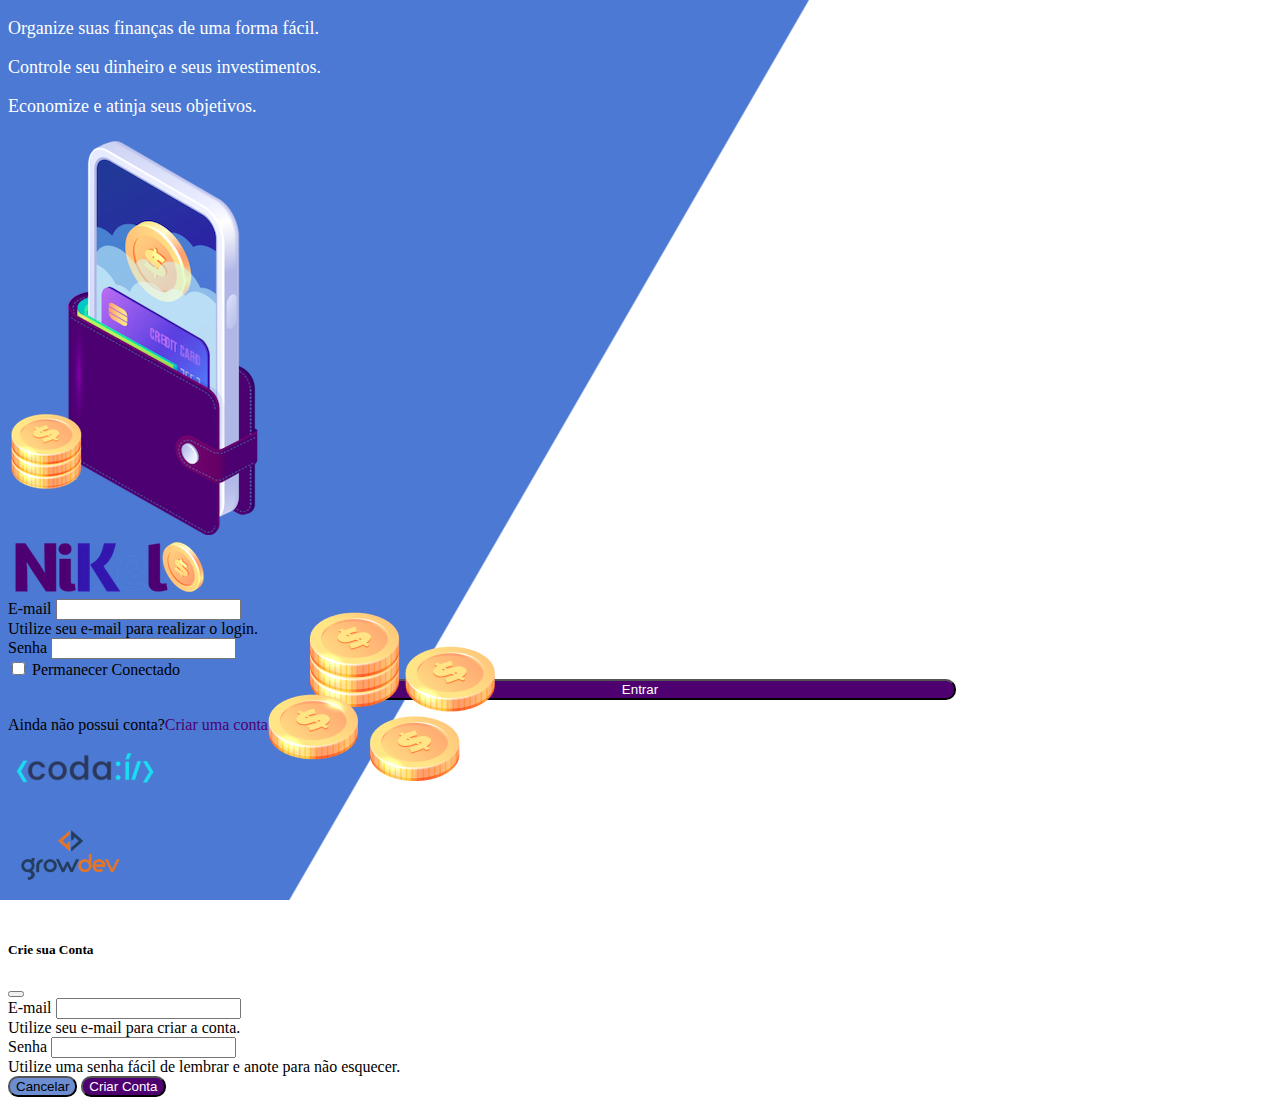
<file: public/index.html>
<!DOCTYPE html>
<html lang="pt">

<head>
    <meta charset="UTF-8">
    <meta http-equiv="X-UA-Compatible" content="IE=edge">
    <meta name="viewport" content="width=device-width, initial-scale=1.0">
    <link href="https://cdn.jsdelivr.net/npm/bootstrap@5.1.3/dist/css/bootstrap.min.css" rel="stylesheet" integrity="sha384-1BmE4kWBq78iYhFldvKuhfTAU6auU8tT94WrHftjDbrCEXSU1oBoqyl2QvZ6jIW3" crossorigin="anonymous">
    <link rel="stylesheet" href="./css/styles.css">
    <title>Nikel</title>

</head>

<body id="login">
    <main>
        <div class="container">
            <div class="row vh-100">
                <div class="col-12 col-md-6 d-flex my-5 justity-content-center flex-column">
                    <div class="text-login">
                        <p>Organize suas finanças de uma forma fácil.</p>
                        <p>Controle seu dinheiro e seus investimentos.</p>
                        <p>Economize e atinja seus objetivos.</p>
                    </div>
                    <div class="text-center">
                        <img src="./assets/images/pocket.png" alt="pocket image" class="img-fluid">
                        <img src="./assets/images/coins.png" alt="coins image" class="img-fluid d-none d-md-inline coins">
                    </div>
                </div>
                <div class="col-12 col-md-6 d-flex my-5 justity-content-center flex-column">
                    <div class="container">
                        <div class="row">
                            <div class="col">
                                <div class="text-center mb-3">
                                    <img src="./assets/images/nikel-logo.png" alt="logo nikel" class="img-fluid">
                                </div>
                            </div>
                        </div>
                        <div class="row">
                            <div class="col">
                                <form id="login-form">
                                    <div class="mb-3">
                                        <label for="email-input" class="form-label">E-mail</label>
                                        <input type="email" class="form-control" id="email-input" aria-describedby="emailHelp">
                                        <div id="emailHelp" class="form-text">Utilize seu e-mail para realizar o login.
                                        </div>
                                    </div>
                                    <div class="mb-3">
                                        <label for="password-input" class="form-label">Senha</label>
                                        <input type="password" class="form-control" id="password-input">
                                    </div>
                                    <div class="mb-3 form-check">
                                        <input type="checkbox" class="form-check-input" id="session-input">
                                        <label class="form-check-label" for="session-input">Permanecer Conectado</label>
                                    </div>
                                    <button type="submit" class="btn button-login">Entrar</button>
                                </form>
                            </div>
                        </div>
                        <div class="row">
                            <div class="col">
                                <p id="link-conta" class="text-center mt-2 form-text" data-bs-toggle="modal"
                                    data-bs-target="#register-modal">Ainda não possui conta?<span
                                        class="link-default">Criar uma conta</span></p>
                            </div>
                            <div class="row">
                                <div class="col">
                                    <div class="text-center mt-5">
                                        <img src="./assets/images/codai-logo.png" alt="logo codaí" class="img-fluid">
                                    </div>
                                </div>
                            </div>
                            <div class="row">
                                <div class="col">
                                    <div class="text-center">
                                        <img src="./assets/images/growdev-logo.png" alt="logo growdev" class="img-fluid">
                                    </div>
                                </div>
                            </div>
                        </div>
                    </div>
                </div>
            </div>
        </div>
        <!--Modal-->
        <div class="modal fade" id="register-modal" tabindex="-1" aria-labelledby="exampleModalLabel"
            aria-hidden="true">
            <div class="modal-dialog">
                <div class="modal-content">
                    <div class="modal-header">
                        <h5 class="modal-title" id="exampleModalLabel">Crie sua Conta</h5>
                        <button type="button" class="btn-close" data-bs-dismiss="modal" aria-label="Close"></button>
                    </div>
                    <form id="create-form">
                        <div class="modal-body">
                            <div class="mb-3">
                                <label for="email-create-input" class="form-label">E-mail</label>
                                <input type="email" class="form-control" id="email-create-input"
                                    aria-describedby="emailHelp" required>
                                <div id="emailHelp" class="form-text">Utilize seu e-mail para criar a conta.</div>
                            </div>
                            <div class="mb-3">
                                <label for="password-create-input" class="form-label">Senha</label>
                                <input type="password" class="form-control" id="password-create-input" required>
                                <div id="emailHelp" class="form-text">Utilize uma senha fácil de lembrar e anote para
                                    não esquecer.</div>
                            </div>
                        </div>
                        <div class="modal-footer">
                            <button type="button" class="btn button-cancel" data-bs-dismiss="modal">Cancelar</button>
                            <button type="submit" class="btn button-default">Criar Conta</button>
                        </div>
                    </form>
                </div>
            </div>
        </div>
    </main>

    <script src="https://cdn.jsdelivr.net/npm/bootstrap@5.1.3/dist/js/bootstrap.bundle.min.js"
        integrity="sha384-ka7Sk0Gln4gmtz2MlQnikT1wXgYsOg+OMhuP+IlRH9sENBO0LRn5q+8nbTov4+1p"
        crossorigin="anonymous"></script>
    <script src="./js/index.js"></script>

</body>

</html>
</file>
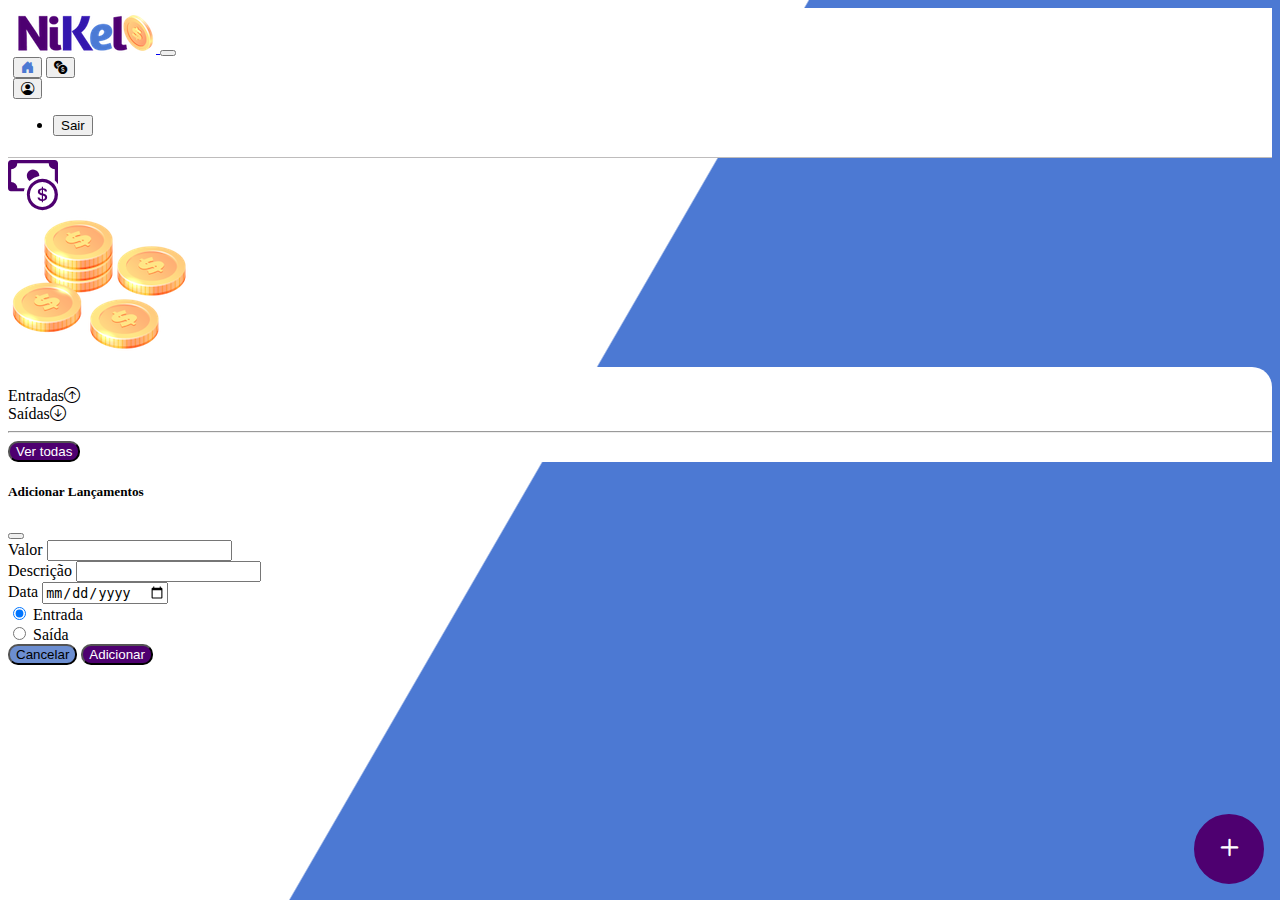
<file: public/home.html>
<!DOCTYPE html>
<html lang="pt">

<head>
    <meta charset="UTF-8">
    <meta http-equiv="X-UA-Compatible" content="IE=edge">
    <meta name="viewport" content="width=device-width, initial-scale=1.0">
    <link href="https://cdn.jsdelivr.net/npm/bootstrap@5.1.3/dist/css/bootstrap.min.css" rel="stylesheet"
        integrity="sha384-1BmE4kWBq78iYhFldvKuhfTAU6auU8tT94WrHftjDbrCEXSU1oBoqyl2QvZ6jIW3" crossorigin="anonymous">
    <link rel="stylesheet" href="https://cdn.jsdelivr.net/npm/bootstrap-icons@1.7.2/font/bootstrap-icons.css">
    <link rel="stylesheet" href="css/styles.css">
    <title>Nikel-Home</title>

</head>

<body id="app">
    <header>
        <nav class="navbar navbar-expand navbar-light bg-white">
            <div class="container-fluid">
                <a class="navbar-brand" href="#">
                    <img src="./assets/images/nikel-small-logo.png" alt="nikel-logo" class="img-fluid" srcset="">
                </a>
                <button class="navbar-toggler" type="button" data-bs-toggle="collapse"
                    data-bs-target="#navbarSupportedContent" aria-controls="navbarSupportedContent" aria-expanded="false" aria-label="Toggle navigation">
                    <span class="navbar-toggler-icon"></span>
                </button>
                <div class="collapse navbar-collapse justify-content-end" id="navbarSupportedContent">
                    <div class="d-flex menu">
                        <a href="home.html"><button class="btn" type="button"><i
                                    class="bi bi-house-door-fill fs-4 color-secondary"></i></button></a>
                        <a href="transactions.html"><button class="btn" type="button"><i
                                    class="bi bi-currency-exchange fs-4"></i></button></a>

                        <div class="dropdown">
                            <button class="btn" type="button" id="dropdownMenuButton1" data-bs-toggle="dropdown"
                                aria-expanded="false">
                                <i class="bi bi-person-circle fs-4"></i></button>
                            <ul class="dropdown-menu logout" aria-labelledby="dropdownMenuButton1">
                                <li><button class="dropdown-item" id="button-logout">Sair</button></li>
                            </ul>
                        </div>
                    </div>
                </div>
            </div>
        </nav>
    </header>
    <main>
        <div class="container-lg">
            <div class="row">
                <div class="col d-flex mt-4 justify-content-start align-items-center">
                    <i class="bi bi-cash-coin color-primary icon-detail"></i>
                    <span class="fs-2" id="total"></span>
                </div>
                <div class="col d-flex mt-4 justify-content-end">
                    <div class="text-center">
                        <img src="./assets/images/coins-small.png" alt="coins" srcset="">
                    </div>
                </div>
            </div>
            <div class="row">
                <div class="col-12 info shadow-lg">
                    <div class="container">
                        <div class="row">
                            <div class="col-6">
                                <span class="fs-4">Entradas<i
                                        class="bi bi-arrow-up-circle fs-2 align-middle"></i></span>
                            </div>
                            <div class="col-6">
                                <span class="fs-4">Saídas<i
                                        class="bi bi-arrow-down-circle fs-2 align-middle"></i></span>
                            </div>
                            <div class="col-12 my-2">
                                <hr>
                            </div>
                        </div>
                        <div class="row">
                            <div class="col-6">
                                <div class="container p-0" id="cash-in-list"></div>
                            </div>
                            <div class="col-6">
                                <div class="container p-0" id="cash-out-list"></div>
                            </div>
                            <div class="col-12 mb-4">
                                <button type="button" class="btn button-default" id="transactions-button">Ver
                                    todas</button>
                            </div>
                        </div>
                    </div>
                </div>
            </div>
            <button class="btn button-float" data-bs-toggle="modal" data-bs-target="#transaction-modal"><i
                    class="bi bi-plus"></i></button>
        </div>
        <!--Modal-->
        <div class="modal fade" id="transaction-modal" tabindex="-1" aria-labelledby="exampleModalLabel"
            aria-hidden="true">
            <div class="modal-dialog">
                <div class="modal-content">
                    <div class="modal-header">
                        <h5 class="modal-title" id="exampleModalLabel">Adicionar Lançamentos</h5>
                        <button type="button" class="btn-close" data-bs-dismiss="modal" aria-label="Close"></button>
                    </div>
                    <form id="transaction-form">
                        <div class="modal-body">
                            <div class="mb-3">
                                <label for="value-input" class="form-label">Valor</label>
                                <input type="number" step="any" class="form-control" id="value-input"
                                    aria-describedby="emailHelp" required>
                            </div>
                            <div class="mb-3">
                                <label for="description-input" class="form-label">Descrição</label>
                                <input type="text" class="form-control" id="description-input" required>
                            </div>
                            <div class="mb-3">
                                <label for="date-input" class="form-label">Data</label>
                                <input type="date" class="form-control" id="date-input" required>
                            </div>
                            <div class="mb-3">
                                <div class="form-check form-check-inline">
                                    <input class="form-check-input" type="radio" name="type-input" id="inlineRadio1"
                                        value="1" checked>
                                    <label class="form-check-label" for="inlineRadio1">Entrada</label>
                                </div>
                                <div class="form-check form-check-inline">
                                    <input class="form-check-input" type="radio" name="type-input" id="inlineRadio2"
                                        value="2">
                                    <label class="form-check-label" for="inlineRadio2">Saída</label>
                                </div>
                            </div>
                        </div>
                        <div class="modal-footer">
                            <button type="button" class="btn button-cancel" data-bs-dismiss="modal">Cancelar</button>
                            <button type="submit" class="btn button-default">Adicionar</button>
                        </div>
                    </form>
                </div>
            </div>
        </div>
    </main>

    <script src="https://cdn.jsdelivr.net/npm/bootstrap@5.1.3/dist/js/bootstrap.bundle.min.js"
        integrity="sha384-ka7Sk0Gln4gmtz2MlQnikT1wXgYsOg+OMhuP+IlRH9sENBO0LRn5q+8nbTov4+1p"
        crossorigin="anonymous"></script>
    <script src="./js/home.js"></script>

</body>

</html>
</file>
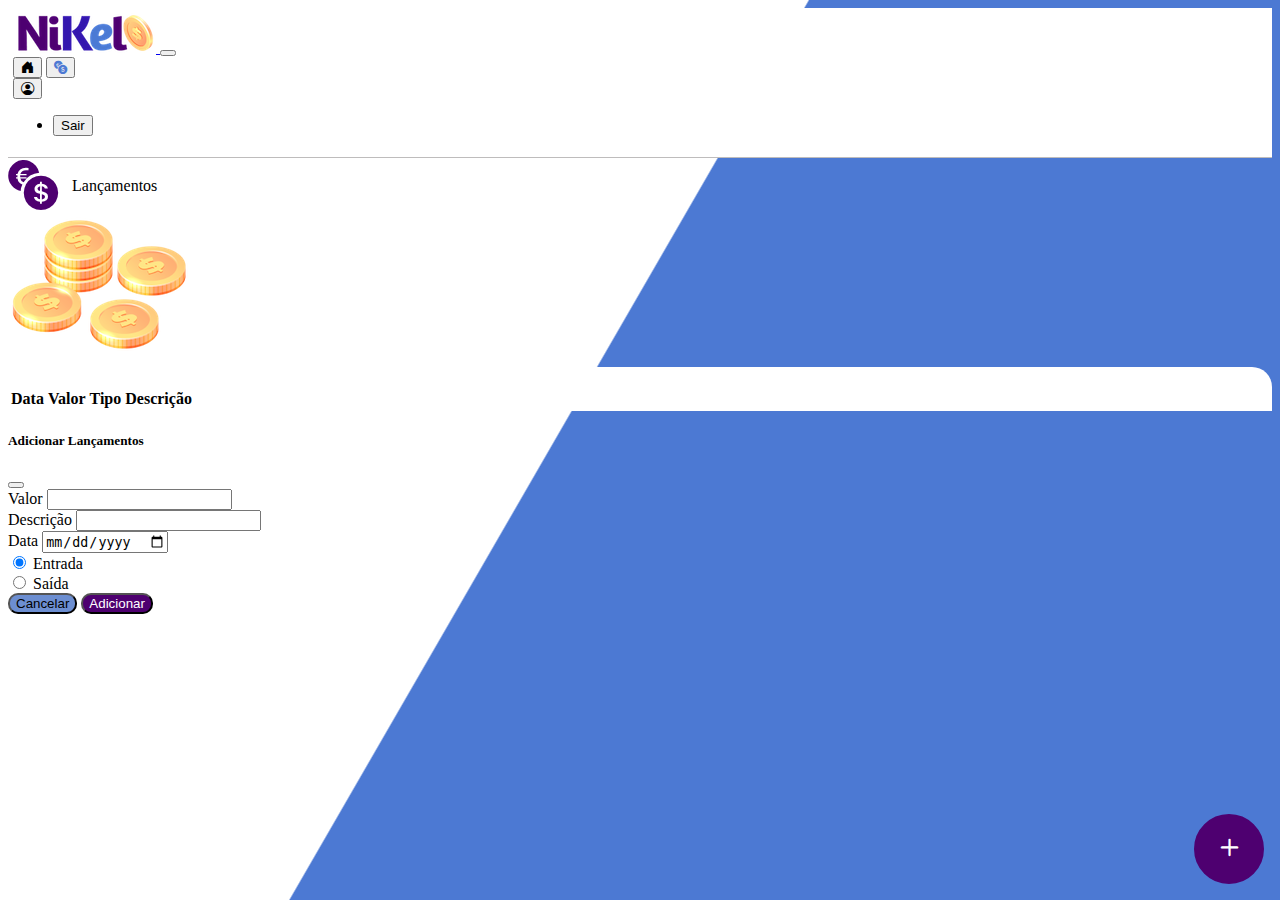
<file: public/transactions.html>
<!DOCTYPE html>
<html lang="pt">

<head>
    <meta charset="UTF-8">
    <meta http-equiv="X-UA-Compatible" content="IE=edge">
    <meta name="viewport" content="width=device-width, initial-scale=1.0">
    <link href="https://cdn.jsdelivr.net/npm/bootstrap@5.1.3/dist/css/bootstrap.min.css" rel="stylesheet"
        integrity="sha384-1BmE4kWBq78iYhFldvKuhfTAU6auU8tT94WrHftjDbrCEXSU1oBoqyl2QvZ6jIW3" crossorigin="anonymous">
    <link rel="stylesheet" href="https://cdn.jsdelivr.net/npm/bootstrap-icons@1.7.2/font/bootstrap-icons.css">
    <link rel="stylesheet" href="css/styles.css">
    <title>Nikel-Histórico</title>
</head>

<body id="app">
    <header>
        <nav class="navbar navbar-expand navbar-light bg-white">
            <div class="container-fluid">
                <a class="navbar-brand" href="#">
                    <img src="./assets/images/nikel-small-logo.png" alt="logo nikel" class="img-fluid">
                </a>
                <button class="navbar-toggler" type="button" data-bs-toggle="collapse"
                    data-bs-target="#navbarSupportedContent" aria-controls="navbarSupportedContent"
                    aria-expanded="false" aria-label="Toggle navigation">
                    <span class="navbar-toggler-icon"></span>
                </button>
                <div class="collapse navbar-collapse justify-content-end" id="navbarSupportedContent">
                    <div class="d-flex menu">
                        <a href="home.html"><button class="btn" type="button"><i
                                    class="bi bi-house-door-fill fs-4"></i></button></a>
                        <a href="transactions.html"><button class="btn" type="button"><i
                                    class="bi bi-currency-exchange fs-4 color-secondary"></i></button></a>

                        <div class="dropdown">
                            <button class="btn" type="button" id="dropdownMenuButton1" data-bs-toggle="dropdown"
                                aria-expanded="false">
                                <i class="bi bi-person-circle fs-4"></i></button>
                            <ul class="dropdown-menu logout" aria-labelledby="dropdownMenuButton1">
                                <li><button class="dropdown-item" id="button-logout">Sair</button></li>
                            </ul>
                        </div>
                    </div>
                </div>
            </div>
        </nav>
    </header>
    <main>
        <div class="container-lg">
            <div class="row">
                <div class="col d-flex mt-4 justify-content-start align-items-center">
                    <i class="bi bi-currency-exchange color-primary icon-detail"></i>
                    <span class="fs-2">Lançamentos</span>
                </div>
                <div class="col d-flex mt-4 justify-content-end">
                    <div class="text-center">
                        <img src="./assets/images/coins-small.png" alt="coins">
                    </div>
                </div>
            </div>
            <div class="row">
                <div class="col-12 info shadow-lg">
                    <div class="container">
                        <div class="row">
                            <div class="col">
                                <table class="table">
                                    <thead>
                                        <tr>
                                            <th scope="col">Data</th>
                                            <th scope="col">Valor</th>
                                            <th scope="col">Tipo</th>
                                            <th scope="col">Descrição</th>
                                        </tr>
                                    </thead>
                                    <tbody id="transactions-list">

                                    </tbody>
                                </table>
                            </div>
                        </div>
                    </div>
                </div>
            </div>
            <button class="btn button-float" data-bs-toggle="modal" data-bs-target="#transaction-modal"><i
                    class="bi bi-plus"></i></button>
        </div>

        <!--Modal-->
        <div class="modal fade" id="transaction-modal" tabindex="-1" aria-labelledby="exampleModalLabel"
            aria-hidden="true">
            <div class="modal-dialog">
                <div class="modal-content">
                    <div class="modal-header">
                        <h5 class="modal-title" id="exampleModalLabel">Adicionar Lançamentos</h5>
                        <button type="button" class="btn-close" data-bs-dismiss="modal" aria-label="Close"></button>
                    </div>
                    <form id="transaction-form">
                        <div class="modal-body">
                            <div class="mb-3">
                                <label for="value-input" class="form-label">Valor</label>
                                <input type="number" step="any" class="form-control" id="value-input"
                                    aria-describedby="emailHelp">
                            </div>
                            <div class="mb-3">
                                <label for="description-input" class="form-label">Descrição</label>
                                <input type="text" class="form-control" id="description-input">
                            </div>
                            <div class="mb-3">
                                <label for="date-input" class="form-label">Data</label>
                                <input type="date" class="form-control" id="date-input">
                            </div>
                            <div class="mb-3">
                                <div class="form-check form-check-inline">
                                    <input class="form-check-input" type="radio" name="type-input" id="inlineRadio1"
                                        value="1" checked>
                                    <label class="form-check-label" for="inlineRadio1">Entrada</label>
                                </div>
                                <div class="form-check form-check-inline">
                                    <input class="form-check-input" type="radio" name="type-input" id="inlineRadio2"
                                        value="2">
                                    <label class="form-check-label" for="inlineRadio2">Saída</label>
                                </div>
                            </div>
                        </div>
                        <div class="modal-footer">
                            <button type="button" class="btn button-cancel" data-bs-dismiss="modal">Cancelar</button>
                            <button type="submit" class="btn button-default">Adicionar</button>
                        </div>
                    </form>
                </div>
            </div>
        </div>
    </main>

    <script src="https://cdn.jsdelivr.net/npm/bootstrap@5.1.3/dist/js/bootstrap.bundle.min.js"
        integrity="sha384-ka7Sk0Gln4gmtz2MlQnikT1wXgYsOg+OMhuP+IlRH9sENBO0LRn5q+8nbTov4+1p"
        crossorigin="anonymous"></script>
    <script src="./js/transactions.js"></script>

</body>

</html>
</file>
<file: public/css/styles.css>
#login {
    background: linear-gradient(120deg, #4c79d3 44.9%, #ffffff 45%) no-repeat fixed;
}

#app {
    background: linear-gradient(120deg, #ffffff 44.9%, #4c79d3 45%) no-repeat fixed;
}

header {
    border-bottom: 1px solid #bebcbc;
    padding: 5px;
    background-color: #ffffff;
}

.color-primary {
    color: #4e0070;
}

.color-secondary {
    color: #4c79d3;
}

.icon-detail {
    font-size: 50px;
    margin-right: 10px;
    vertical-align: middle;
}

.text-login {
    color: #ffffff;
    font-size: 18px;
    font-weight: 500;
}

.coins {
    position: absolute;
    bottom: 100px;
}

.button-login {
    border-radius: 10px;
    background-color: #4e0070;
    color: #ffffff;
    width: 50%;
    margin: 0 25%;
}

.button-login:hover, .button-default:hover {
    background-color: #4c79d3;
    color: #ffffff;
}

.button-default {
    border-radius: 10px;
    background-color: #4e0070;
    color: #ffffff;
}

.button-cancel {
    border-radius: 10px;
    background-color: #6c8ed1;
}

.button-float {
    border-radius: 100%;
    height: 70px;
    width: 70px;
    position: fixed;
    bottom: 1rem;
    right: 1rem;
    font-size: 35px;
    background-color: #4e0070;
    border: 2px solid #4e0070;
    color: #ffffff;
    padding: 0 !important;
}

.button-float:hover {
    border: 2px solid #4c79d3;
    background-color: #ffffff;
    color: #4c79d3;
}

.link-default {
    color: #4e0070;
    cursor: pointer;
}

.link-default:hover {
    color: #4c79d3;
}

.info {
    background-color: #ffffff;
    border-radius: 20px 20px 0px 0px;
    padding: 20px 0px 0px 0px;
}

.logout {
    min-width: 4rem !important;
}

.menu {
    margin-right: 5px;
}
</file>
